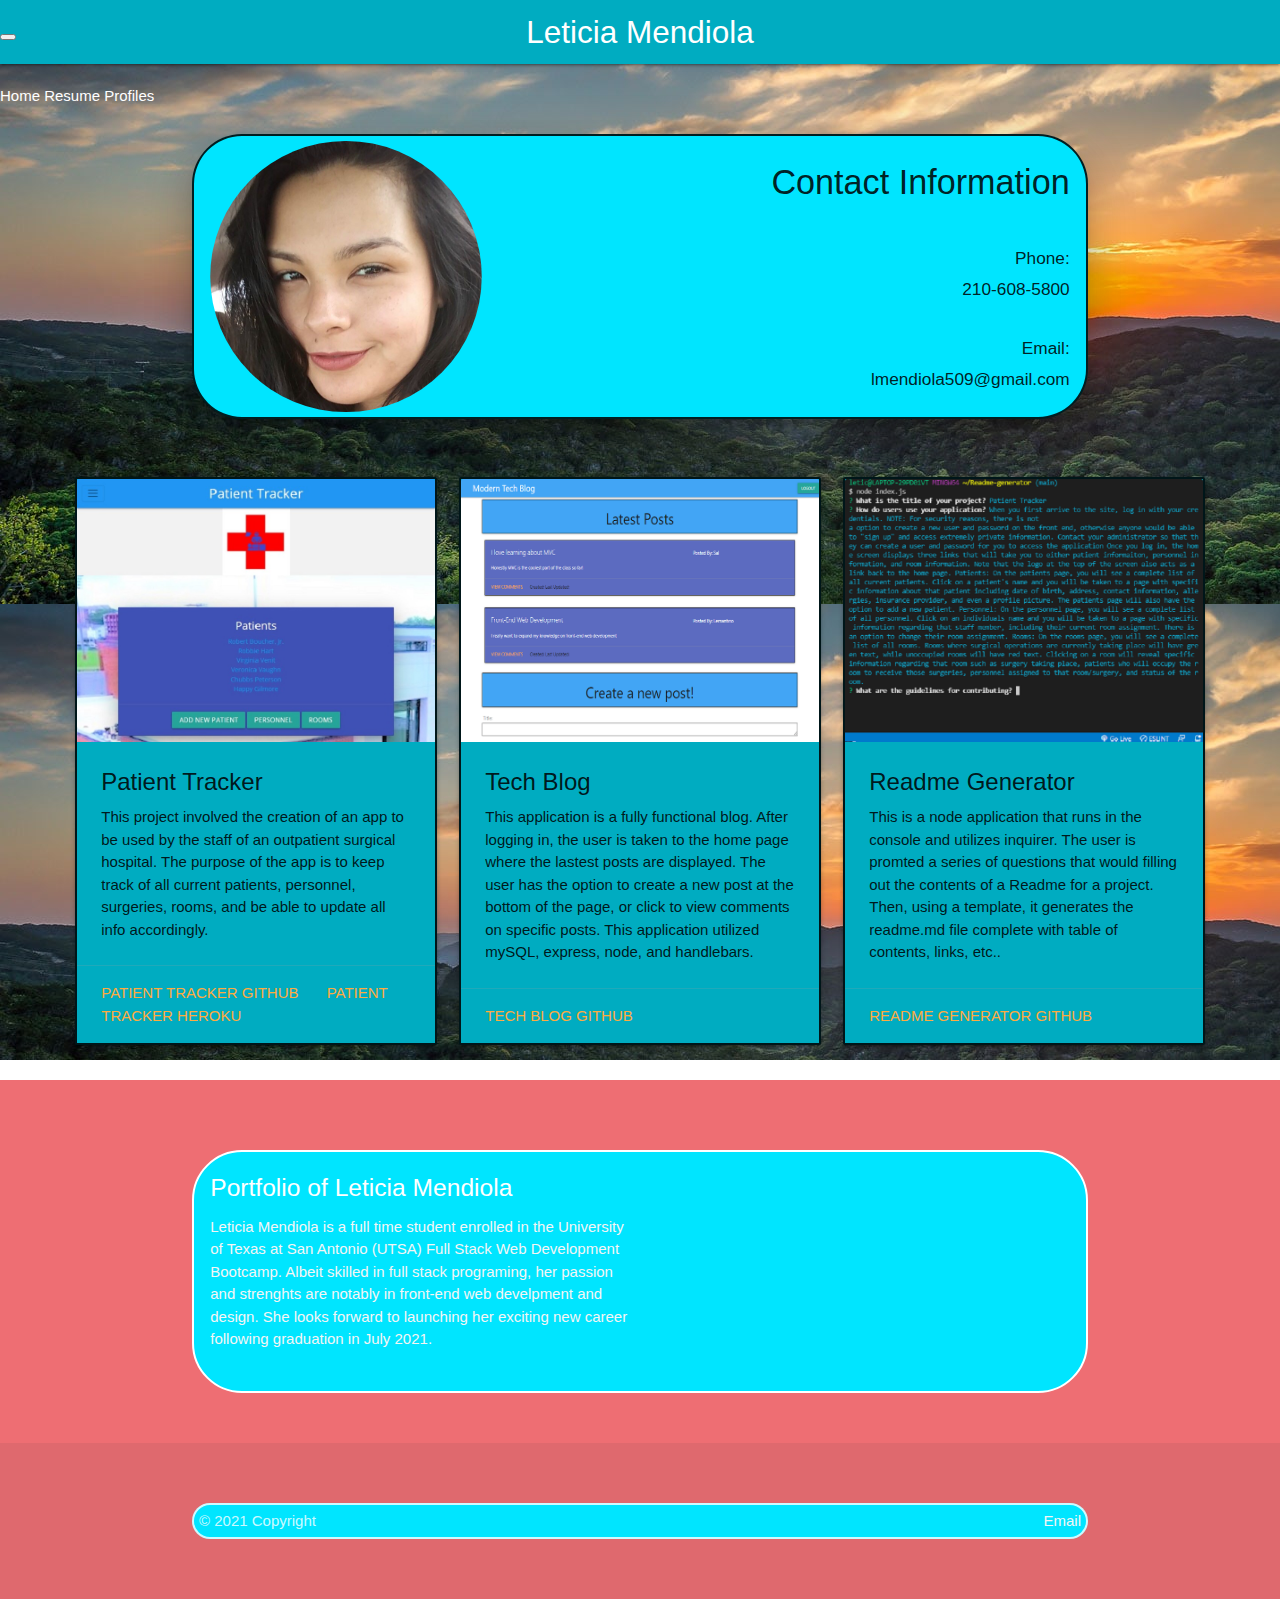
<file: index.html>
<!DOCTYPE html>
<html lang="en">
<head>
  <meta charset="UTF-8">
  <meta http-equiv="X-UA-Compatible" content="IE=edge">
  <meta name="viewport" content="width=device-width, initial-scale=1.0">
  <title>Leticia Mendiola's Portfolio</title>
  <link href="https://cdn.jsdelivr.net/npm/bootstrap@5.0.0-beta3/dist/css/bootstrap.min.css" rel="stylesheet"
        integrity="sha384-eOJMYsd53ii+scO/bJGFsiCZc+5NDVN2yr8+0RDqr0Ql0h+rP48ckxlpbzKgwra6" crossorigin="anonymous">
  <!-- Compiled and minified CSS -->
  <link rel="stylesheet" href="https://cdnjs.cloudflare.com/ajax/libs/materialize/1.0.0/css/materialize.min.css">
  <link rel="stylesheet" href="/Assets/CSS/style.css">
</head>
<body>
<div style="background-image: url('Assets/tx-hill-country.jpg');" class="page-container">
  <nav class="navbar cyan darken-1 blue navbar-expand-lg navbar-light bg-secondary">
    <div class="container-fluid">
      <a class="brand-logo center" href="/">Leticia Mendiola</a>
      <button class="navbar-toggler" type="button" data-bs-toggle="collapse"
        data-bs-target="#navbarNavAltMarkup" aria-controls="navbarNavAltMarkup" aria-expanded="false"
        aria-label="Toggle navigation">
        <span class="navbar-toggler-icon"></span>
      </button>
      <div class="collapse navbar-collapse" id="navbarNavAltMarkup">
        <div class="navbar-nav">
          <a class="nav-link white-text" href="index.html">Home</a>
          <a class="nav-link white-text" href="resume.html">Resume</a>
          <a class="nav-link white-text" href="profiles.html">Profiles</a>
        </div>
      </div>
    </div>
  </nav>
  <!-- <nav>
    <div class="nav-wrapper cyan darken-1">
      <a href="#" class="brand-logo left">Leticia Mendiola</a>
      <ul id="nav-mobile" class="right">
        <li><a href="index.html">Home</a></li>
        <li><a href="resume.html">Resume</a></li>
        <li><a href="profiles.html">Profiles</a></li>
      </ul>
    </div>
  </nav> -->

  <!-- Add Header or Container with Basic Info (name, email, phone, pic?) -->
  <div style="margin-top: 70px;" class="container row z-depth-5">
    <img class="col s4 responsive-img circle" alt="profile pic" src="Assets/profile pic.jpg"> 
    <div class="col s8 card-content">
      <div>
        <h4 class="right-align">Contact Information</h2>
      </div>
      <br>
      <div>
        <h6 class="right-align">Phone:</h4>
      </div>
      <div>
        <h6 class="right-align">210-608-5800</h4>
      </div>
      <br>
      <div>
        <h6 class="right-align">Email:</h6>
      <div>
        <h6 class="right-align">lmendiola509@gmail.com</h4>
      </div>
    </div>
  </div>
  </div>
  <!-- The items below need to look uniform, probably cards... -->
  <!-- Project Title, Image, Info, & Link -->
  <div class="row card-row">
    <div class="col m12 l4">
      <div class="card">
        <div class="card-image">
          <img src="Assets/projectimg.jpg">
        </div>
        <div class="card-content">
          <span class="card-title">Patient Tracker</span>
          <p>
            This project involved the creation of an app to be used by the staff of an outpatient surgical hospital. The purpose of the app is to keep track of all current patients, personnel, surgeries, rooms, and be able to update all info accordingly. 
          </p>
        </div>
        <div class="card-action">
          <a href="https://github.com/CGO7/patient_tracker">Patient Tracker GitHub</a>
          <a href="https://hospitaltracker.herokuapp.com/">Patient Tracker Heroku</a>
        </div>
      </div>
    </div>
    <!-- HW 1 Title, Image, Info, & Link -->
    <div class="col m12 l4">
      <div class="card">
        <div class="card-image">
          <img src="Assets/techblog.jpg">
        </div>
        <div class="card-content">
          <span class="card-title">Tech Blog</span>
          <p>
            This application is a fully functional blog. After logging in, the user is taken to the home page where the lastest posts are displayed. The user has the option to create a new post at the bottom of the page, or click to view comments on specific posts. This application utilized mySQL, express, node, and handlebars.
          </p>
        </div>
        <div class="card-action">
          <a href="https://github.com/Leticia-Mendiola/TechBlog">Tech Blog GitHub</a>
        </div>
      </div>
    </div>
    <!-- HW 2 Title, Image, Info, & Link -->
    <div class="col m12 l4">
      <div class="card">
        <div class="card-image">
          <img src="Assets/readmegenerator.jpg">
        </div>
        <div class="card-content">
          <span class="card-title">Readme Generator</span>
          <p>
            This is a node application that runs in the console and utilizes inquirer. The user is promted a series of questions that would filling out the contents of a Readme for a project. Then, using a template, it generates the readme.md file complete with table of contents, links, etc..
          </p>
        </div>
        <div class="card-action">
          <a href="https://github.com/Leticia-Mendiola/Readme-generator">Readme Generator GitHub</a>
        </div>
      </div>
    </div>
  </div>
</div>
<footer class="page-footer">
  <div class="container">
  <div class="row">
      <div class="col l6 s12">
      <h5 class="white-text">Portfolio of Leticia Mendiola</h5>
      <p class="grey-text text-lighten-4">Leticia Mendiola is a full time student enrolled in the University of Texas at San Antonio (UTSA) Full Stack Web Development Bootcamp. Albeit skilled in full stack programing, her passion and strenghts are notably in front-end web develpment and design. She looks forward to launching her exciting new career following graduation in July 2021.</p>
      </div>
  </div>
  </div>
  <div class="footer-copyright">
  <div class="container">
  © 2021 Copyright
  <a class="grey-text text-lighten-4 right" href=""mailto: lmendiola509@gmail.com">Email</a>
  </div>
  </div>
</footer>
</body>
</html>
</file>
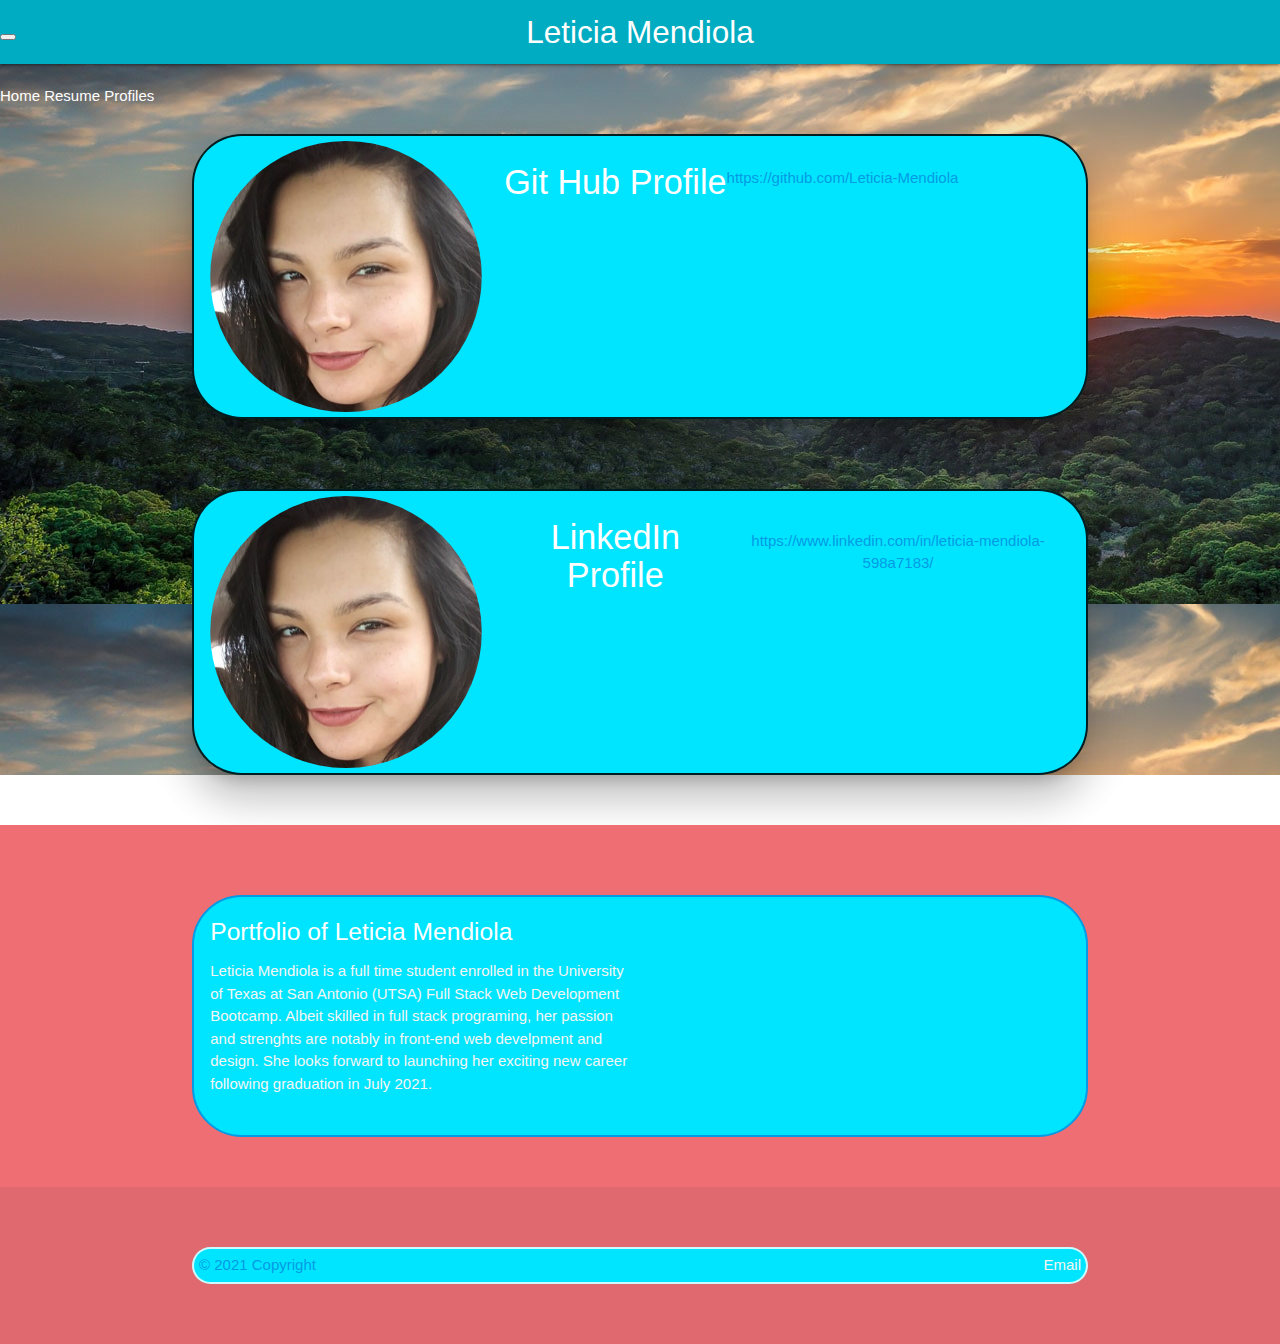
<file: profiles.html>
<!DOCTYPE html>
<html lang="en">
<head>
    <meta charset="UTF-8">
    <meta http-equiv="X-UA-Compatible" content="IE=edge">
    <meta name="viewport" content="width=device-width, initial-scale=1.0">
    <title>Leticia Mendiola's Profile</title>
    <link href="https://cdn.jsdelivr.net/npm/bootstrap@5.0.0-beta3/dist/css/bootstrap.min.css" rel="stylesheet"
        integrity="sha384-eOJMYsd53ii+scO/bJGFsiCZc+5NDVN2yr8+0RDqr0Ql0h+rP48ckxlpbzKgwra6" crossorigin="anonymous">
    <!-- Compiled and minified CSS -->
    <link rel="stylesheet" href="https://cdnjs.cloudflare.com/ajax/libs/materialize/1.0.0/css/materialize.min.css">
    <link rel="stylesheet" href="/Assets/CSS/style.css">
  </head>
<body>
<div style="background-image: url('Assets/tx-hill-country.jpg');" class="page-container">
  <!-- Same Navbar as index.html -->
  <nav class="navbar cyan darken-1 blue navbar-expand-lg navbar-light bg-secondary">
    <div class="container-fluid">
      <a class="brand-logo center" href="/">Leticia Mendiola</a>
      <button class="navbar-toggler" type="button" data-bs-toggle="collapse"
        data-bs-target="#navbarNavAltMarkup" aria-controls="navbarNavAltMarkup" aria-expanded="false"
        aria-label="Toggle navigation">
        <span class="navbar-toggler-icon"></span>
      </button>
      <div class="collapse navbar-collapse" id="navbarNavAltMarkup">
        <div class="navbar-nav">
          <a class="nav-link white-text" href="index.html">Home</a>
          <a class="nav-link white-text" href="resume.html">Resume</a>
          <a class="nav-link white-text" href="profiles.html">Profiles</a>
        </div>
      </div>
    </div>
  </nav>
  <!-- big blocks here for content and links maybe even images -->
  <!-- GitHub Profile Link/Card -->
  <div style="margin-top: 70px;" class="container row z-depth-5">
    <img class="col s4 responsive-img circle" alt="profile pic" src="Assets/profile pic.jpg"> 
    <div class="col s8 card-content valign-wrapper center-align">
      <div>
        <h4 class="white-text">Git Hub Profile</h2>
      </div>
      <div>
        <a href="https://github.com/Leticia-Mendiola">https://github.com/Leticia-Mendiola</a>
      </div>
    </div>
  </div>
  <!-- LinkedIn Profile Link/Card -->
  <div style="margin-top: 70px;" class="container row z-depth-5">
    <img class="col s4 responsive-img circle" alt="profile pic" src="Assets/profile pic.jpg"> 
    <div class="col s8 card-content valign-wrapper center-align">
      <div>
        <h4 class="white-text">LinkedIn Profile</h2>
      </div>
      <div>
        <a href="https://www.linkedin.com/in/leticia-mendiola-598a7183/">https://www.linkedin.com/in/leticia-mendiola-598a7183/</h4>
      </div>
    </div>
  </div>
</div>
<footer class="page-footer">
  <div class="container">
  <div class="row">
      <div class="col l6 s12">
      <h5 class="white-text">Portfolio of Leticia Mendiola</h5>
      <p class="grey-text text-lighten-4">Leticia Mendiola is a full time student enrolled in the University of Texas at San Antonio (UTSA) Full Stack Web Development Bootcamp. Albeit skilled in full stack programing, her passion and strenghts are notably in front-end web develpment and design. She looks forward to launching her exciting new career following graduation in July 2021.</p>
      </div>
  </div>
  </div>
  <div class="footer-copyright">
  <div class="container">
  © 2021 Copyright
  <a class="grey-text text-lighten-4 right" href="mailto: lmendiola509@gmail.com">Email</a>
  </div>
  </div>
</footer>
</body>
</html>
</file>
<file: Assets/CSS/style.css>
.container {
    width: 70%;
    background-color:#00e5ff;
    border-radius: 50px 50px 50px 50px;
    text-decoration: white;
    margin-top: 50px;
    margin-bottom: 50px;
    min-width: 415px;
    padding: 5px;
    border-style: solid;
    border-width: 2px;
    font-family:'Lucida Sans', 'Lucida Sans Regular', 'Lucida Grande', 'Lucida Sans Unicode', Geneva, Verdana, sans-serif;
}
.card-row{
    width: 90%;
}
.card{
    background-color:#00acc1;
    border-style: solid;
    border-width: 2px;
}
.btn-large:hover {
    background-color: RoyalBlue;
}
.page-container{
    background-color: #bbdefb;
}
</file>
